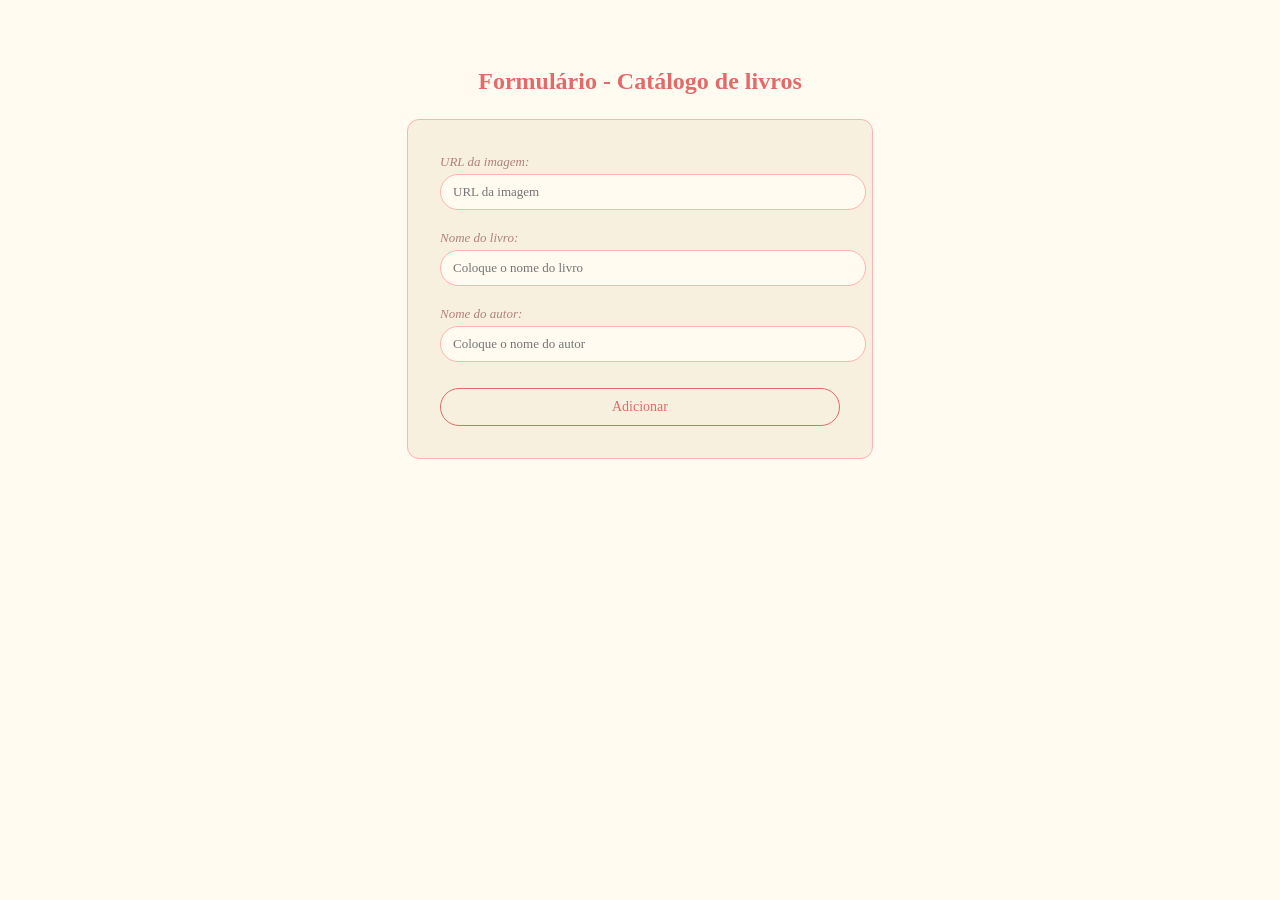
<file: form.html>
<!DOCTYPE html>
<html lang="pt-br">
<head>

    <meta charset="UTF-8">
    <meta name="viewport" content="width=device-width, initial-scale=1.0">
    <title>Formulário - Catálogo de Livros</title>
    <link rel="stylesheet" href="style-form.css">
</head>
<body>

<h2 id ="titulo">Formulário - Catálogo de livros</h2>


    <form id="meuFormulario">

    <label for="imagem">URL da imagem:</label><br>
    <input type="url" id="imagem" name="imagem" placeholder="URL da imagem"><br><br>

    <label for="lname"> Nome do livro:</label><br>
    <input type="text" id ="lname" name="fname" placeholder = "Coloque o nome do livro"><br><br>

    <label for ="aname">Nome do autor:</label><br>
    <input type="text" id="aname" name="lname" placeholder="Coloque o nome do autor "><br><br>

   <input type="submit" onclick="alterarFundo()" value="Adicionar">
</form>
<div id="colecao"></div>
<script src= "script.js"></script>

</body>
</html>
</file>
<file: style-form.css>
body {
    background-color: #FFFBF1;
    font-family: Georgia, serif;
    display: flex;
    flex-direction: column;
    align-items: center;
    padding: 40px 20px;
}
h2 {
    color: #E36A6A;
    font-family: Georgia, serif;
    margin-bottom: 24px;
}


form {
    background-color: #f7f0de;
    border: 1px solid #FFB2B2;
    border-radius: 12px;
    padding: 32px;
    width: 100%;
    max-width: 400px;
}

label {
    font-size: 13px;
    color: #b08080;
    font-style: italic;
}


input[type="text"],
input[type="url"] {
    width: 100%;
    padding: 9px 12px;
    margin-top: 4px;
    border: 1px solid #FFB2B2;
    border-radius: 20px;
    background: #FFFBF1;
    font-family: Georgia, serif;
    font-size: 13px;
    color: #3a2a2a;
    outline: none;
}


input[type="text"]:focus,
input[type="url"]:focus {
    border-color: #E36A6A;
}


input[type="submit"] {
    margin-top: 8px;
    width: 100%;
    padding: 10px 0;
    background: transparent;
    border: 1px solid #E36A6A;
    border-radius: 20px;
    color: #E36A6A;
    font-family: Georgia, serif;
    font-size: 14px;
    cursor: pointer;
}

input[type="submit"]:hover {
    background: #E36A6A;
    color: #fff;
}
</file>
